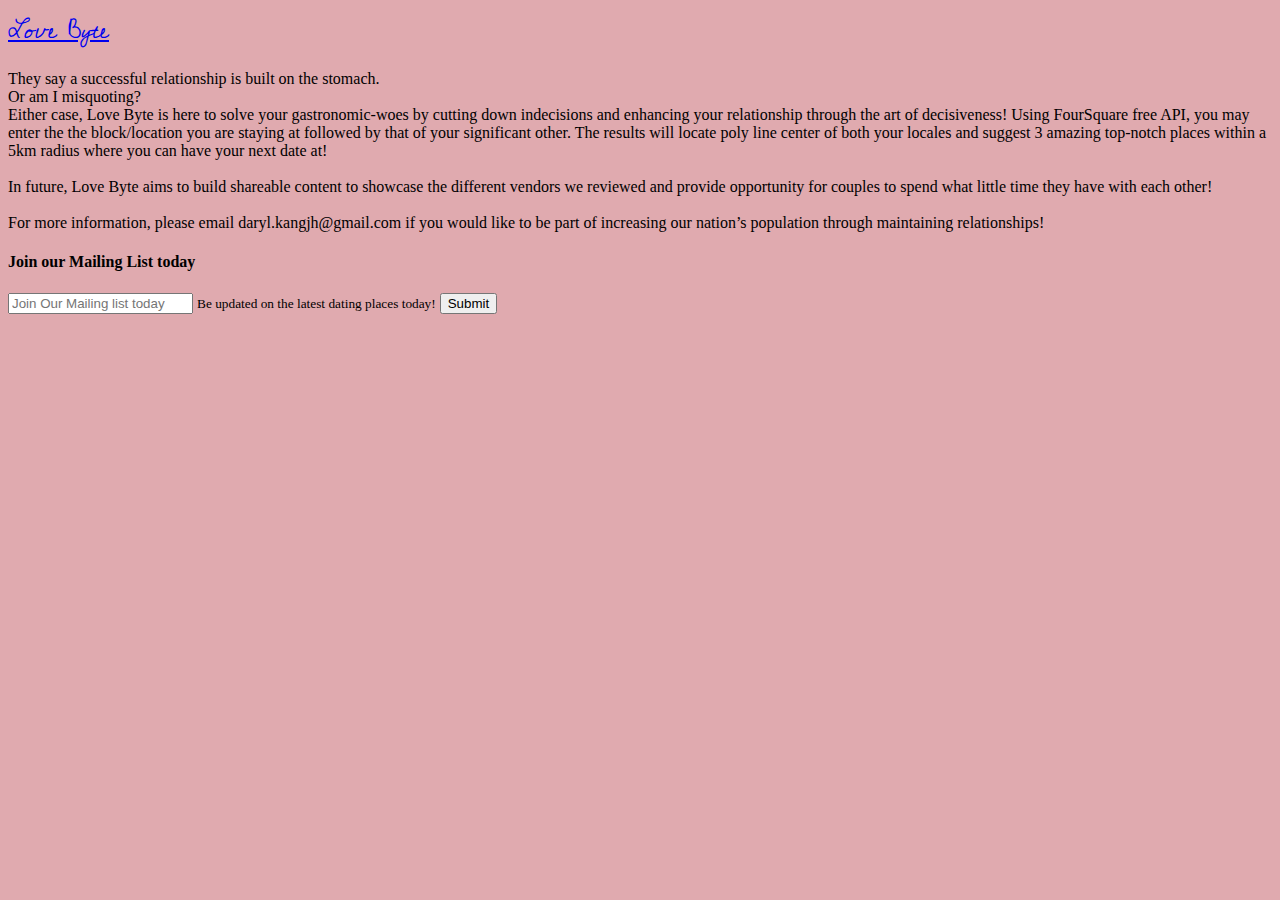
<file: about-us.html>
<!doctype html>
<html lang="en">
  <head>
    <!-- Required meta tags -->
    <meta charset="utf-8">
    <meta name="viewport" content="width=device-width, initial-scale=1, shrink-to-fit=no">
    <!-- Bootstrap CSS -->
    <link rel="icon" href="images/marker-01.png" type="image/png" sizes="16x16">
    <link rel="stylesheet" href="https://stackpath.bootstrapcdn.com/bootstrap/4.5.0/css/bootstrap.min.css" integrity="sha384-9aIt2nRpC12Uk9gS9baDl411NQApFmC26EwAOH8WgZl5MYYxFfc+NcPb1dKGj7Sk"crossorigin="anonymous">
    <link href="https://fonts.googleapis.com/css2?family=Cedarville+Cursive&display=swap" rel="stylesheet">
    <link rel="stylesheet" href="https://unpkg.com/aos@next/dist/aos.css" />
    <link rel="stylesheet" href="style.css"> 
    <title>Love Byte | Find love in food & each other in Singapore!</title>
  </head>
  <body>
    <!-- Navbar Start-->
    <nav class="navbar sticky-top navbar-expand-lg navbar-light bg-success d-flex justify-content-around">
    <div>
        <a class="navbar-brand mt-1 text-white" href="index.html">Love Byte</a> 
    </div>
    <div>
            <div class ='container ml-3 mt-4 page-2-text'>
            <p>They say a successful relationship is built on the stomach.            
            </br>
            Or am I misquoting?</br>
            Either case, Love Byte is here to solve your gastronomic-woes by cutting down indecisions and enhancing your relationship through the art of decisiveness! Using FourSquare free API, you may enter the the block/location you are staying at followed by that of your significant other. The results will locate poly line center of both your locales and suggest 3 amazing top-notch places within a 5km radius where you can have your next date at! </br>
            </br>
            In future, Love Byte aims to build shareable content to showcase the different vendors we reviewed and provide opportunity for couples to spend what little time they have with each other! </br>
            </br>
            For more information, please email daryl.kangjh@gmail.com if you would like to be part of increasing our nation’s population through maintaining relationships!
            </p>

            <h4>Join our Mailing List today</h4>
            <form>
                <div class="form-group">
                    <input type="email" class="form-control" id="exampleInputEmail1" aria-describedby="emailHelp" placeholder="Join Our Mailing list today">
                    <small id="emailHelp" class="form-text text-muted">Be updated on the latest dating places today!</small>
                    <button type="submit" class="btn btn-primary">Submit</button>
            </form>
            </div>
        </div>

    <!-- JavaScript -->
   <!-- Our own JS -->
   <script src="script.js"></script>
  </body>
</html>
</file>
<file: style.css>
#map {
    height:80vh;
}

.navbar {
    background-color: #E0AAAF!important;
}
.navbar-brand{
    font-family: 'Cedarville Cursive', cursive!important;
    font-size: 1.5rem;
}
.container-fluid{
    background-color: #E0AAAF!important;
}

body {
    background-color: #E0AAAF!important;
}
.card{
    border-color:none!important;
    background-color: #fce4e6!important;
}
.card-header {
    background-color: rgb(207, 118, 127)!important;
    color: white!important;
    border-color:none!important;
}
@media only screen and (max-width: 600px) {
    #map {
        height:50vh;
    }
}
</file>
